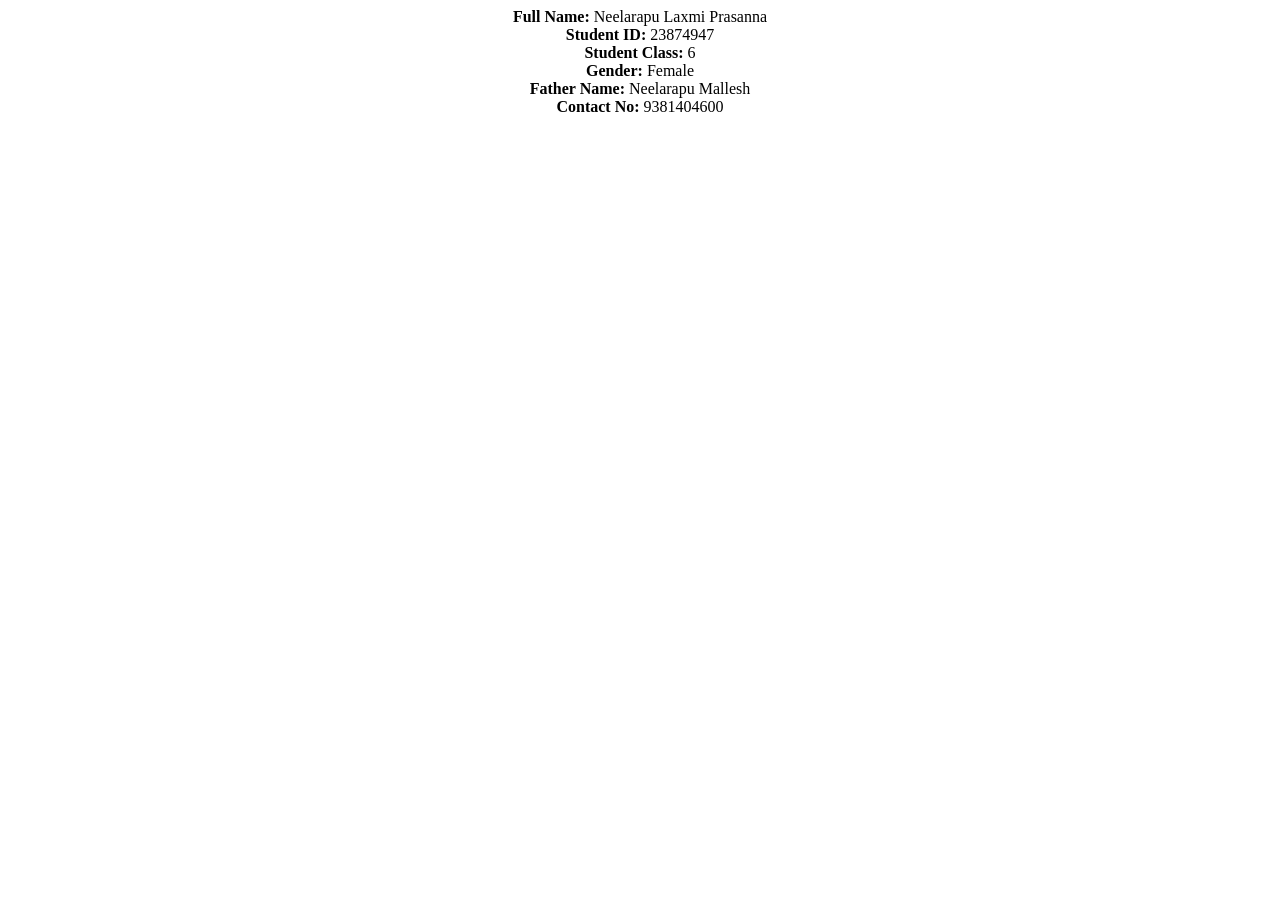
<file: studasses2ex1.html>
<!DOCTYPE html>
<html>
    <head>
        <Title>Detais Of Laxmi Prasanna</Title>
    </head>
    <body>
        <center>
        <tr>
           <b> <th>Full Name:</th></b>
            <td>Neelarapu Laxmi Prasanna</td><br>
        </tr>
        <tr>
           <b><th>Student ID:</th></b>
            <td>23874947</td><br>
        </tr>
        <tr>
            <b><th>Student Class:</th></b>
            <td>6</td><br>
        </tr>
        <tr>
          <b>  <th>Gender:</th></b>
            <td>Female</td><br>
        </tr>
        <tr>
         <b>  <th>Father Name:</th></b>
            <td>Neelarapu Mallesh</td><br>
        </tr>
        <tr>
          <b>  <th>Contact No:</th></b>
            <td>9381404600</td><br>
        </tr>
      </center>
    
    </body>
</html>
</file>
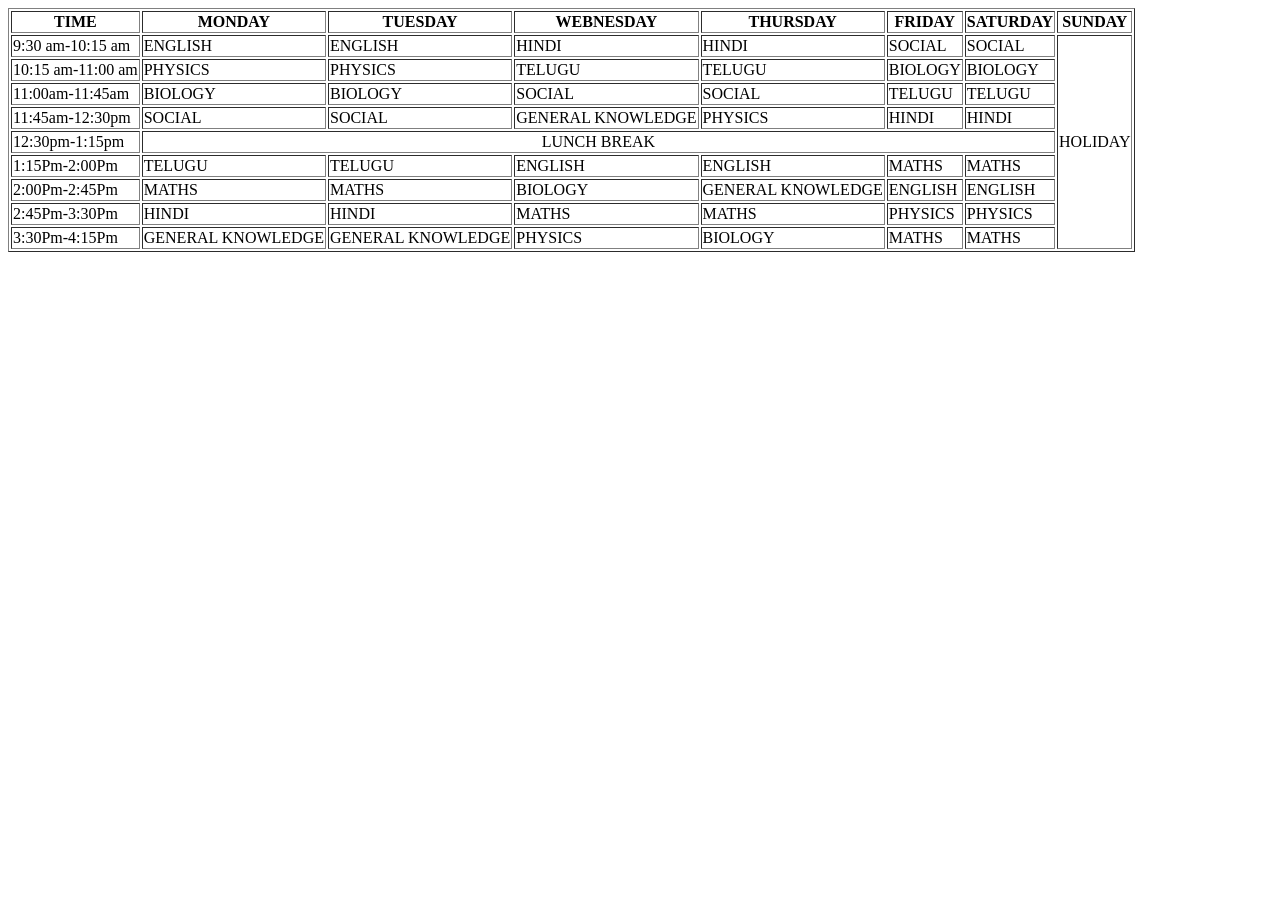
<file: studasses2exe2.html>
<!DOCTYPE html>
<html>
    <head>
        <title>
            TIME TABLE
        </title>
    </head>
    <body>
        <div class="container">
            <div class="item">
        <table border="1" style ="backgroundcolor:bulrywood">
            <tr>
                <th>TIME</th>
                <th>MONDAY</th>
                <th>TUESDAY</th>
                <th>WEBNESDAY</th>
                <th>THURSDAY</th>
                <th>FRIDAY</th>
                <th>SATURDAY</th>
                <th>SUNDAY</th>
            </tr>
            <tr>
                <td>9:30 am-10:15 am</td>
                <td>ENGLISH</td>
                <td>ENGLISH</td>
                <td>HINDI</td>
                <td>HINDI</td>
                <td>SOCIAL</td>
                <td>SOCIAL</td>
                <td rowspan="9"><center>HOLIDAY</center></td>
            </tr> <tr>
                <td>10:15 am-11:00 am</td>
                <td>PHYSICS</td>
                <td>PHYSICS</td>
                <td>TELUGU</td>
                <td>TELUGU</td>
                <td>BIOLOGY</td>
                <td>BIOLOGY</td>
            </tr> <tr>
                <td>11:00am-11:45am</td>
                <td>BIOLOGY</td>
                <td>BIOLOGY</td>
                <td>SOCIAL</td>
                <td>SOCIAL</td>
                <td>TELUGU</td>
                <td>TELUGU</td>
            </tr>
               
            <tr>
                <td>11:45am-12:30pm</td>
                <td>SOCIAL</td>
                <td>SOCIAL</td>
                <td>GENERAL KNOWLEDGE</td>
                <td>PHYSICS</td>
                <td>HINDI</td>
                <td>HINDI</td>
            </tr>
            <tr>
                <td>12:30pm-1:15pm</td>
            <td colspan="6"><center>LUNCH BREAK</center></td>
        </tr>
            <tr>
                <td>1:15Pm-2:00Pm</td>
                <td>TELUGU</td>
                <td>TELUGU</td>
                <td>ENGLISH</td>
                <td>ENGLISH</td>
                <td>MATHS</td>
                <td>MATHS</td>
            </tr>
            <tr>
                <td>2:00Pm-2:45Pm</td>
                <td>MATHS</td>
                <td>MATHS</td>
                <td>BIOLOGY</td>
                <td>GENERAL KNOWLEDGE</td>
                <td>ENGLISH</td>
                <td>ENGLISH</td>
            </tr>
            <tr>
                <td>2:45Pm-3:30Pm</td>
                <td>HINDI</td>
                <td>HINDI</td>
                <td>MATHS</td>
                <td>MATHS</td>
                <td>PHYSICS</td>
                <td>PHYSICS</td>
            </tr>
            <tr>
                <td>3:30Pm-4:15Pm</td>
                <td>GENERAL KNOWLEDGE</td>
                <td>GENERAL KNOWLEDGE</td>
                <td>PHYSICS </td>
                <td>BIOLOGY</td>
                <td>MATHS</td>
                <td>MATHS</td>
            </tr>

        </table>
            </div>
        </div>
    </body>
</html>
</file>
